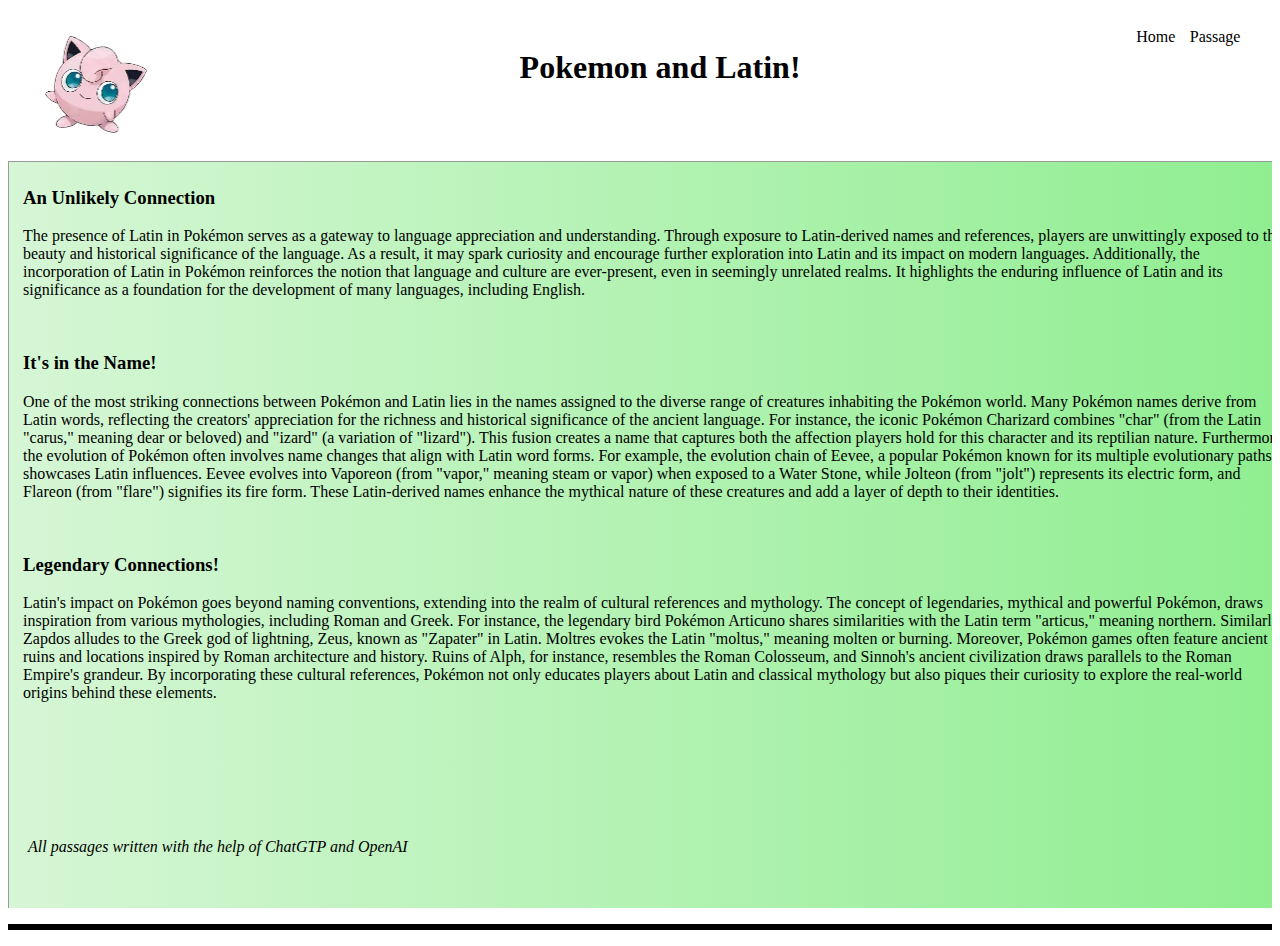
<file: site1/index.html>
<!DOCTYPE html>

<html lang="en">
    <head>
        <meta charset="utf-8">
        <meta name="viewport" content="width=device-width, initial-scale=1">
        <link href="https://cdn.jsdelivr.net/npm/bootstrap@5.2.3/dist/css/bootstrap.min.css" rel="stylesheet" integrity="sha384-rbsA2VBKQhggwzxH7pPCaAqO46MgnOM80zW1RWuH61DGLwZJEdK2Kadq2F9CUG65" crossorigin="anonymous">
        <link href="styles.css" rel="stylesheet">
        <title>My Webpage</title>
    </head>
    <body class="times_font">
        <div class="web_color">
            <nav>
                <div>
                    <img class="center" class="logo" src="mpro.png">
                </div>
                <div class="nav-links">
                    <ul>
                        <h1 class="movetxt">Pokemon and Latin!</h1>
                        <li><p><a class="move-nav1" href="index.html">Home</a></p></li>
                        <li><p><a class="move-nav" href="passage.html">Passage</a></p></li>
                    </ul>
                </div>
            </nav>
            <hr class="topweb_color">
            <div><p class="citation"></p></div>
            <div class="left">
                <i class="citation">All passages written with the help of ChatGTP and OpenAI</i>
                <h3>An Unlikely Connection</h3>
                <p>The presence of Latin in Pokémon serves as a gateway to language appreciation and understanding. Through exposure to Latin-derived names and references, players are unwittingly exposed to the beauty and historical significance of the language. As a result, it may spark curiosity and encourage further exploration into Latin and its impact on modern languages.

                    Additionally, the incorporation of Latin in Pokémon reinforces the notion that language and culture are ever-present, even in seemingly unrelated realms. It highlights the enduring influence of Latin and its significance as a foundation for the development of many languages, including English.</p>
                <br>
                <h3>It's in the Name!</h3>
                <p>One of the most striking connections between Pokémon and Latin lies in the names assigned to the diverse range of creatures inhabiting the Pokémon world. Many Pokémon names derive from Latin words, reflecting the creators' appreciation for the richness and historical significance of the ancient language. For instance, the iconic Pokémon Charizard combines "char" (from the Latin "carus," meaning dear or beloved) and "izard" (a variation of "lizard"). This fusion creates a name that captures both the affection players hold for this character and its reptilian nature.

                    Furthermore, the evolution of Pokémon often involves name changes that align with Latin word forms. For example, the evolution chain of Eevee, a popular Pokémon known for its multiple evolutionary paths, showcases Latin influences. Eevee evolves into Vaporeon (from "vapor," meaning steam or vapor) when exposed to a Water Stone, while Jolteon (from "jolt") represents its electric form, and Flareon (from "flare") signifies its fire form. These Latin-derived names enhance the mythical nature of these creatures and add a layer of depth to their identities.</p>
                <br>
                <h3>Legendary Connections!</h3>
                <p>Latin's impact on Pokémon goes beyond naming conventions, extending into the realm of cultural references and mythology. The concept of legendaries, mythical and powerful Pokémon, draws inspiration from various mythologies, including Roman and Greek. For instance, the legendary bird Pokémon Articuno shares similarities with the Latin term "articus," meaning northern. Similarly, Zapdos alludes to the Greek god of lightning, Zeus, known as "Zapater" in Latin. Moltres evokes the Latin "moltus," meaning molten or burning.

                    Moreover, Pokémon games often feature ancient ruins and locations inspired by Roman architecture and history. Ruins of Alph, for instance, resembles the Roman Colosseum, and Sinnoh's ancient civilization draws parallels to the Roman Empire's grandeur. By incorporating these cultural references, Pokémon not only educates players about Latin and classical mythology but also piques their curiosity to explore the real-world origins behind these elements.
                 </p>
            </div>
        </div>
        <p class="border1"></p>
        <script src="https://cdn.jsdelivr.net/npm/bootstrap@5.2.3/dist/js/bootstrap.bundle.min.js" integrity="sha384-kenU1KFdBIe4zVF0s0G1M5b4hcpxyD9F7jL+jjXkk+Q2h455rYXK/7HAuoJl+0I4" crossorigin="anonymous"></script>
    </body>
</html>
</file>
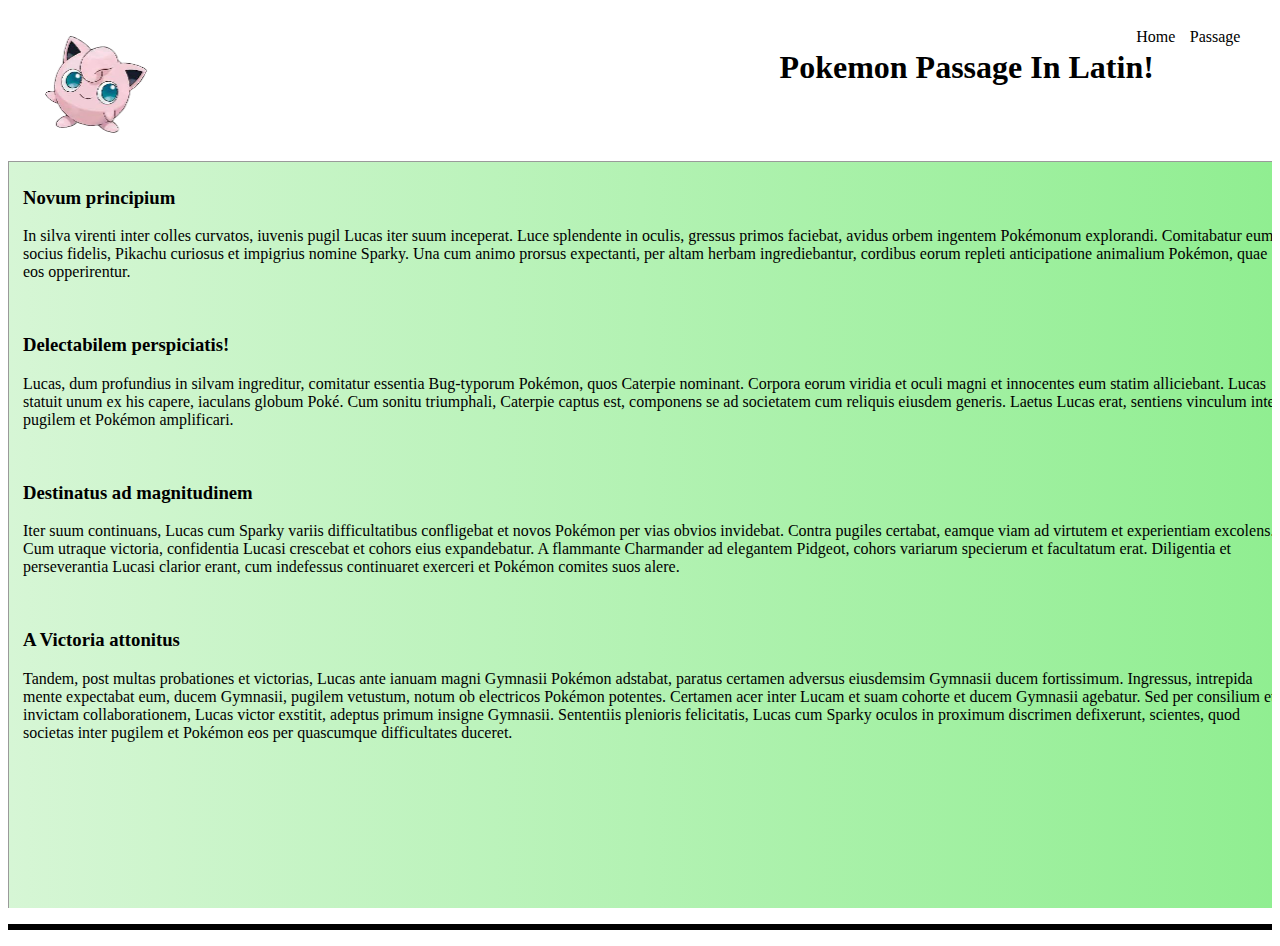
<file: docs/passage.html>
<!DOCTYPE html>
<meta name="viewport" content="width=device-width, initial-scale=1.0">
<html lang="en">
    <head>
        <meta charset="utf-8">
        <meta name="viewport" content="width=device-width, initial-scale=1">
        <link href="https://cdn.jsdelivr.net/npm/bootstrap@5.2.3/dist/css/bootstrap.min.css" rel="stylesheet" integrity="sha384-rbsA2VBKQhggwzxH7pPCaAqO46MgnOM80zW1RWuH61DGLwZJEdK2Kadq2F9CUG65" crossorigin="anonymous">
        <link href="styles.css" rel="stylesheet">
        <title>My Webpage</title>
    </head>
    <body class="times_font">
        <div class="web_color">
            <nav>
                <div>
                    <a href="index.html">
                    <img class="center" class="logo" src="mpro.png">
                    </a>
                </div>
                <div class="nav-links">
                    <ul>
                        <h1 class="movetxt">Pokemon Passage In Latin!</h1>
                        <li><p><a class="move-nav1" href="index.html">Home</a></p></li>
                        <li><p><a class="move-nav" href="passage.html">Passage</a></p></li>
                    </ul>
                </div>
            </nav>
            <hr class="topweb_color">
            <div><p class="citation"></p></div>
            <div class="left">
                <h3>Novum principium</h3>
                <p>In silva virenti inter colles curvatos, iuvenis pugil Lucas iter suum inceperat. Luce splendente in oculis, gressus primos faciebat, avidus orbem ingentem Pokémonum explorandi. Comitabatur eum socius fidelis, Pikachu curiosus et impigrius nomine Sparky. Una cum animo prorsus expectanti, per altam herbam ingrediebantur, cordibus eorum repleti anticipatione animalium Pokémon, quae eos opperirentur.</p>
                <br>
                <h3>Delectabilem perspiciatis!</h3>
                <p>Lucas, dum profundius in silvam ingreditur, comitatur essentia Bug-typorum Pokémon, quos Caterpie nominant. Corpora eorum viridia et oculi magni et innocentes eum statim alliciebant. Lucas statuit unum ex his capere, iaculans globum Poké. Cum sonitu triumphali, Caterpie captus est, componens se ad societatem cum reliquis eiusdem generis. Laetus Lucas erat, sentiens vinculum inter pugilem et Pokémon amplificari.</p>
                <br>
                <h3>Destinatus ad magnitudinem</h3>
                <p>Iter suum continuans, Lucas cum Sparky variis difficultatibus confligebat et novos Pokémon per vias obvios invidebat. Contra pugiles certabat, eamque viam ad virtutem et experientiam excolens. Cum utraque victoria, confidentia Lucasi crescebat et cohors eius expandebatur. A flammante Charmander ad elegantem Pidgeot, cohors variarum specierum et facultatum erat. Diligentia et perseverantia Lucasi clarior erant, cum indefessus continuaret exerceri et Pokémon comites suos alere.</p>
                <br>
                <h3>A Victoria attonitus</h3>
                <p>Tandem, post multas probationes et victorias, Lucas ante ianuam magni Gymnasii Pokémon adstabat, paratus certamen adversus eiusdemsim Gymnasii ducem fortissimum. Ingressus, intrepida mente expectabat eum, ducem Gymnasii, pugilem vetustum, notum ob electricos Pokémon potentes. Certamen acer inter Lucam et suam cohorte et ducem Gymnasii agebatur. Sed per consilium et invictam collaborationem, Lucas victor exstitit, adeptus primum insigne Gymnasii. Sententiis plenioris felicitatis, Lucas cum Sparky oculos in proximum discrimen defixerunt, scientes, quod societas inter pugilem et Pokémon eos per quascumque difficultates duceret. </p>
            </div>
        </div>
        <p class="border1"></p>
        <script src="https://cdn.jsdelivr.net/npm/bootstrap@5.2.3/dist/js/bootstrap.bundle.min.js" integrity="sha384-kenU1KFdBIe4zVF0s0G1M5b4hcpxyD9F7jL+jjXkk+Q2h455rYXK/7HAuoJl+0I4" crossorigin="anonymous"></script>
    </body>
</html>
</file>
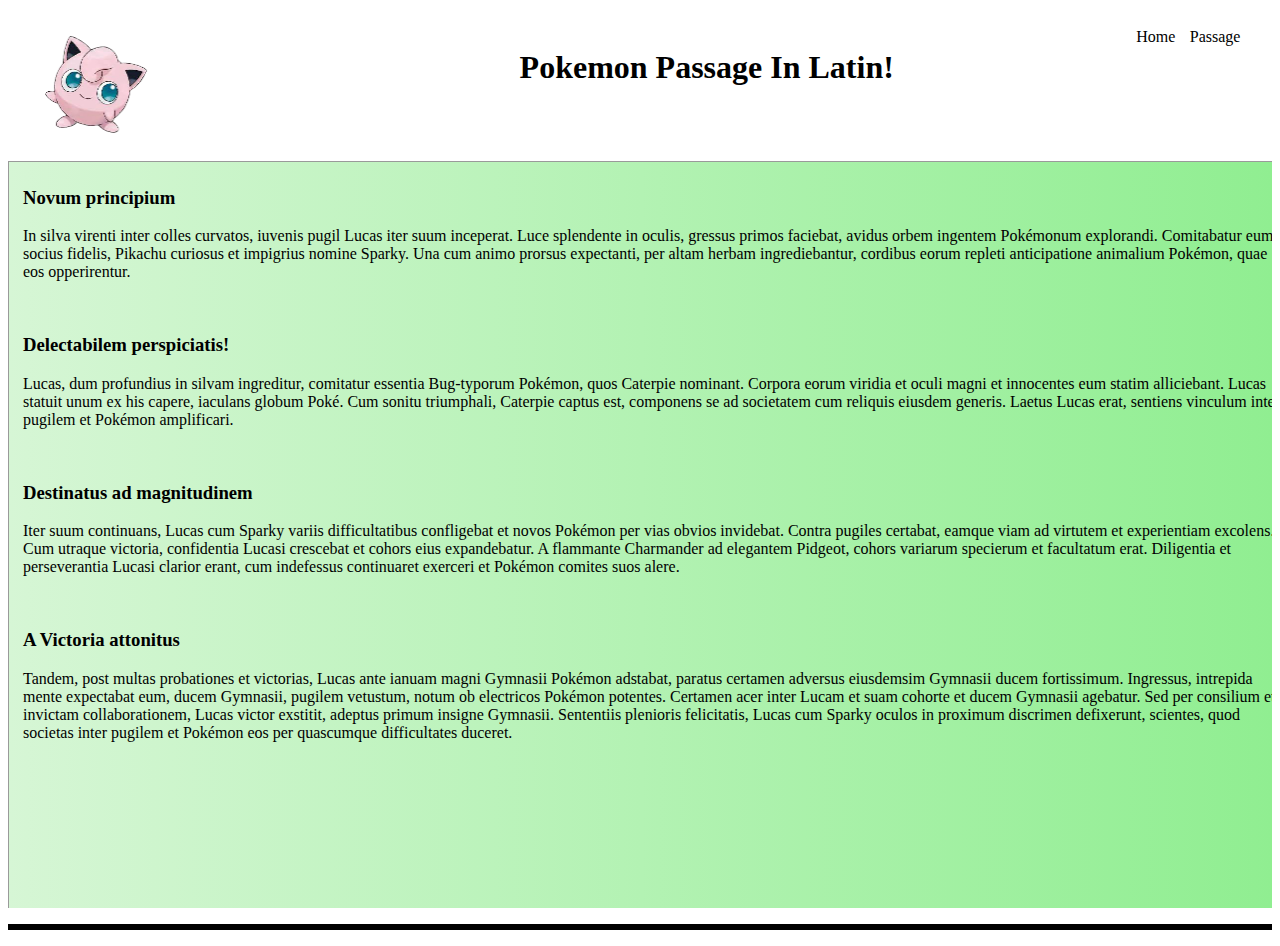
<file: site1/passage.html>
<!DOCTYPE html>

<html lang="en">
    <head>
        <meta charset="utf-8">
        <meta name="viewport" content="width=device-width, initial-scale=1">
        <link href="https://cdn.jsdelivr.net/npm/bootstrap@5.2.3/dist/css/bootstrap.min.css" rel="stylesheet" integrity="sha384-rbsA2VBKQhggwzxH7pPCaAqO46MgnOM80zW1RWuH61DGLwZJEdK2Kadq2F9CUG65" crossorigin="anonymous">
        <link href="styles.css" rel="stylesheet">
        <title>My Webpage</title>
    </head>
    <body class="times_font">
        <div class="web_color">
            <nav>
                <div>
                    <a href="index.html">
                    <img class="center" class="logo" src="mpro.png">
                    </a>
                </div>
                <div class="nav-links">
                    <ul>
                        <h1 class="movetxt">Pokemon Passage In Latin!</h1>
                        <li><p><a class="move-nav1" href="index.html">Home</a></p></li>
                        <li><p><a class="move-nav" href="passage.html">Passage</a></p></li>
                    </ul>
                </div>
            </nav>
            <hr class="topweb_color">
            <div><p class="citation"></p></div>
            <div class="left">
                <h3>Novum principium</h3>
                <p>In silva virenti inter colles curvatos, iuvenis pugil Lucas iter suum inceperat. Luce splendente in oculis, gressus primos faciebat, avidus orbem ingentem Pokémonum explorandi. Comitabatur eum socius fidelis, Pikachu curiosus et impigrius nomine Sparky. Una cum animo prorsus expectanti, per altam herbam ingrediebantur, cordibus eorum repleti anticipatione animalium Pokémon, quae eos opperirentur.</p>
                <br>
                <h3>Delectabilem perspiciatis!</h3>
                <p>Lucas, dum profundius in silvam ingreditur, comitatur essentia Bug-typorum Pokémon, quos Caterpie nominant. Corpora eorum viridia et oculi magni et innocentes eum statim alliciebant. Lucas statuit unum ex his capere, iaculans globum Poké. Cum sonitu triumphali, Caterpie captus est, componens se ad societatem cum reliquis eiusdem generis. Laetus Lucas erat, sentiens vinculum inter pugilem et Pokémon amplificari.</p>
                <br>
                <h3>Destinatus ad magnitudinem</h3>
                <p>Iter suum continuans, Lucas cum Sparky variis difficultatibus confligebat et novos Pokémon per vias obvios invidebat. Contra pugiles certabat, eamque viam ad virtutem et experientiam excolens. Cum utraque victoria, confidentia Lucasi crescebat et cohors eius expandebatur. A flammante Charmander ad elegantem Pidgeot, cohors variarum specierum et facultatum erat. Diligentia et perseverantia Lucasi clarior erant, cum indefessus continuaret exerceri et Pokémon comites suos alere.</p>
                <br>
                <h3>A Victoria attonitus</h3>
                <p>Tandem, post multas probationes et victorias, Lucas ante ianuam magni Gymnasii Pokémon adstabat, paratus certamen adversus eiusdemsim Gymnasii ducem fortissimum. Ingressus, intrepida mente expectabat eum, ducem Gymnasii, pugilem vetustum, notum ob electricos Pokémon potentes. Certamen acer inter Lucam et suam cohorte et ducem Gymnasii agebatur. Sed per consilium et invictam collaborationem, Lucas victor exstitit, adeptus primum insigne Gymnasii. Sententiis plenioris felicitatis, Lucas cum Sparky oculos in proximum discrimen defixerunt, scientes, quod societas inter pugilem et Pokémon eos per quascumque difficultates duceret. </p>
            </div>
        </div>
        <p class="border1"></p>
        <script src="https://cdn.jsdelivr.net/npm/bootstrap@5.2.3/dist/js/bootstrap.bundle.min.js" integrity="sha384-kenU1KFdBIe4zVF0s0G1M5b4hcpxyD9F7jL+jjXkk+Q2h455rYXK/7HAuoJl+0I4" crossorigin="anonymous"></script>
    </body>
</html>
</file>
<file: site1/styles.css>
.topweb_color{
    width:100%;
    height:100vh;
    position:relative;
    overflow:hidden;
    background:linear-gradient(to right, #D6F6D5, #90EE91);
}

.centered {
    text-align: center;
    postion:absolute;
    white-space:nowrap;
}

.movetxt{
    position:absolute;
    left:480px;
    top:0;
}

 .left{
    position: absolute;
    top: 160px;
    left:15px;
    width: 100%;
 }

 .citation{
    position: absolute;
    top: 670px;
    left:5px;
    width: 100%;
 }

.large {
    font-size:large;
}

.medium {
    font-size: medium;
}

.small {
    font-size:small;
}

.times_font{
    font-family: "Times New Roman", Times, serif;
}

.border1 {
 border-width:3px;
 border-style:solid;
 border-color:#000000;
}

.web_color{
    width:100%;
    height:100vh;
    position:relative;
    overflow:hidden;
    background-color:#fff;
}

.web_color_al{
    width:100%;
    height:100vh;
    position:relative;
    overflow:hidden;
    background-color:#bdc3c7;
}

/* this makes the menu to the links */
nav{
    width: 95%;
    position:fixed;
    margin:5px auto;
    z index:1;
    display:absolute;
    align-items:center;
    white-space:nowrap;
}
.nav-links{
    flex: 1;
    text-align:right;
}

.nav-links ul li{
    list-style: none;
    display: inline-block;
    margin: 0 20px;
}

.nav-links ul li a{
    color: #000000;
    text-decoration: none;
}

.move-nav{
    position:absolute;
    right:0;
    top:0;
}
.move-nav1{
    position:absolute;
    right:65px;
    top:0;
}


.logo{
    margin:5px pointer;
    top:0;
}

.center {
    display: block;
    margin-right: auto;
    width: 50%;
  }

nav.logo{
    width:20px;
    cursor:pointer;
}

.nowrap{
    white-space:nowrap;
}

nav{
    width: 95%;
    position:sticky;
    margin:20px auto;
    z index:1;
    display:flex;
    align-items:center;
    white-space:nowrap
}
.nav-links_2{
    flex: 1;
    text-align:right;
    white-space:nowrap;
}

.nav-links_2 ul li{
    list-style: none;
    display: inline-block;
    margin: 0 20px;
}

.nav-links_2 ul li a{
    color: #000000;
    text-decoration: none;
}

.footer {
    position: fixed;
    left: 10px;
    bottom: 5px;
    right: 10px;
    width: 95%;
    background:linear-gradient(to right, #D6F6D5, #90EE91);
    color: white;
    text-align: center;
    white-space:nowrap;
}

.move{
    position:absolute;
    right:0;
    top:0;
}
</file>
<file: docs/styles.css>
.topweb_color{
    width:100%;
    height:100vh;
    position:relative;
    overflow:hidden;
    background:linear-gradient(to right, #D6F6D5, #90EE91);
}

.centered {
    text-align: center;
    postion:absolute;
    white-space:nowrap;
}

.movetxt{
    position:absolute;
    left:740px;
    top:0;
}

 .left{
    position: absolute;
    top: 160px;
    left:15px;
    width: 100%;
 }

 .citation{
    position: absolute;
    top: 670px;
    left:5px;
    width: 100%;
 }

.large {
    font-size:large;
}

.medium {
    font-size: medium;
}

.small {
    font-size:small;
}

.times_font{
    font-family: "Times New Roman", Times, serif;
}

.border1 {
 border-width:3px;
 border-style:solid;
 border-color:#000000;
}

.web_color{
    width:100%;
    height:100vh;
    position:relative;
    overflow:hidden;
    background-color:#fff;
}

.web_color_al{
    width:100%;
    height:100vh;
    position:relative;
    overflow:hidden;
    background-color:#bdc3c7;
}

/* this makes the menu to the links */
nav{
    width: 95%;
    position:fixed;
    margin:5px auto;
    z index:1;
    display:absolute;
    align-items:center;
    white-space:nowrap;
}
.nav-links{
    flex: 1;
    text-align:right;
}

.nav-links ul li{
    list-style: none;
    display: inline-block;
    margin: 0 20px;
}

.nav-links ul li a{
    color: #000000;
    text-decoration: none;
}

.move-nav{
    position:absolute;
    right:0;
    top:0;
}
.move-nav1{
    position:absolute;
    right:65px;
    top:0;
}


.logo{
    margin:5px pointer;
    top:0;
}

.center {
    display: block;
    margin-right: auto;
    width: 50%;
  }

nav.logo{
    width:20px;
    cursor:pointer;
}

.nowrap{
    white-space:nowrap;
}

nav{
    width: 95%;
    position:sticky;
    margin:20px auto;
    z index:1;
    display:flex;
    align-items:center;
    white-space:nowrap
}
.nav-links_2{
    flex: 1;
    text-align:right;
    white-space:nowrap;
}

.nav-links_2 ul li{
    list-style: none;
    display: inline-block;
    margin: 0 20px;
}

.nav-links_2 ul li a{
    color: #000000;
    text-decoration: none;
}

.footer {
    position: fixed;
    left: 10px;
    bottom: 5px;
    right: 10px;
    width: 95%;
    background:linear-gradient(to right, #D6F6D5, #90EE91);
    color: white;
    text-align: center;
    white-space:nowrap;
}

.move{
    position:absolute;
    right:0;
    top:0;
}

}

@media screen and (max-width: 320px) {
  /* comes into effect for screens less than or equal to 320 pixels */
  #somethingorother {
    width: 120px ;
  }
}
@media screen and (min-width: 321px) and (max-width: 480px) {
  /* comes into effect for screens between 321 and 480 pixels (inclusive) */
  #somethingorother {
    width: 320px ;
  }
}
@media screen and (min-width: 481px) {
  /* comes into effect for screens larger than or equal to 481 pixels */
  #somethingorother {
    width: 480px ;
  }
}

table {
    overflow: scroll;
    display: block;
  }
</file>
